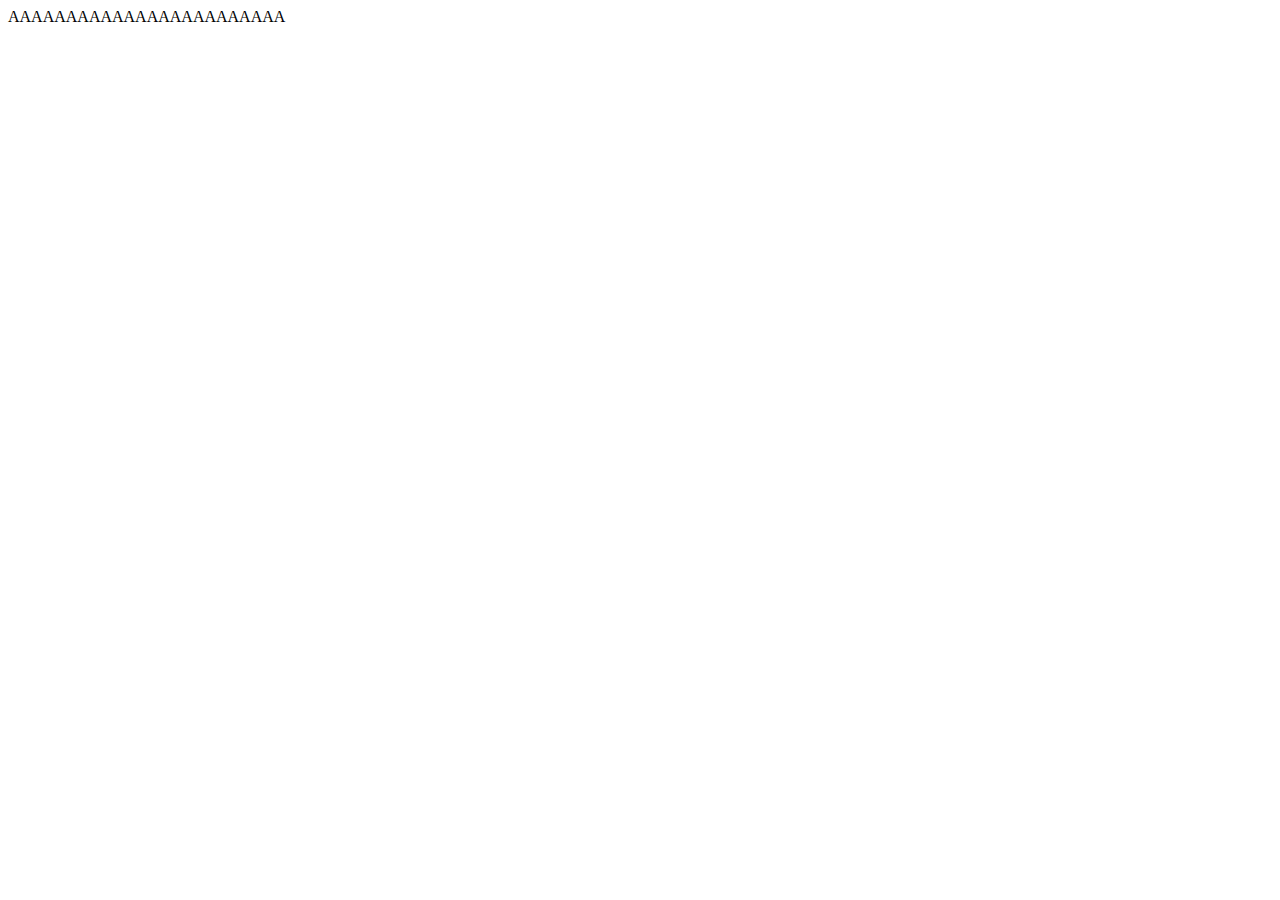
<file: site/layouts/index.html>
<!DOCTYPE html>
<html lang="en">
<head>
    <meta charset="UTF-8">
    <meta http-equiv="X-UA-Compatible" content="IE=edge">
    <meta name="viewport" content="width=device-width, initial-scale=1.0">
    <title>Document</title>
</head>
<body>
    AAAAAAAAAAAAAAAAAAAAAAAA
</body>
</html>
</file>
